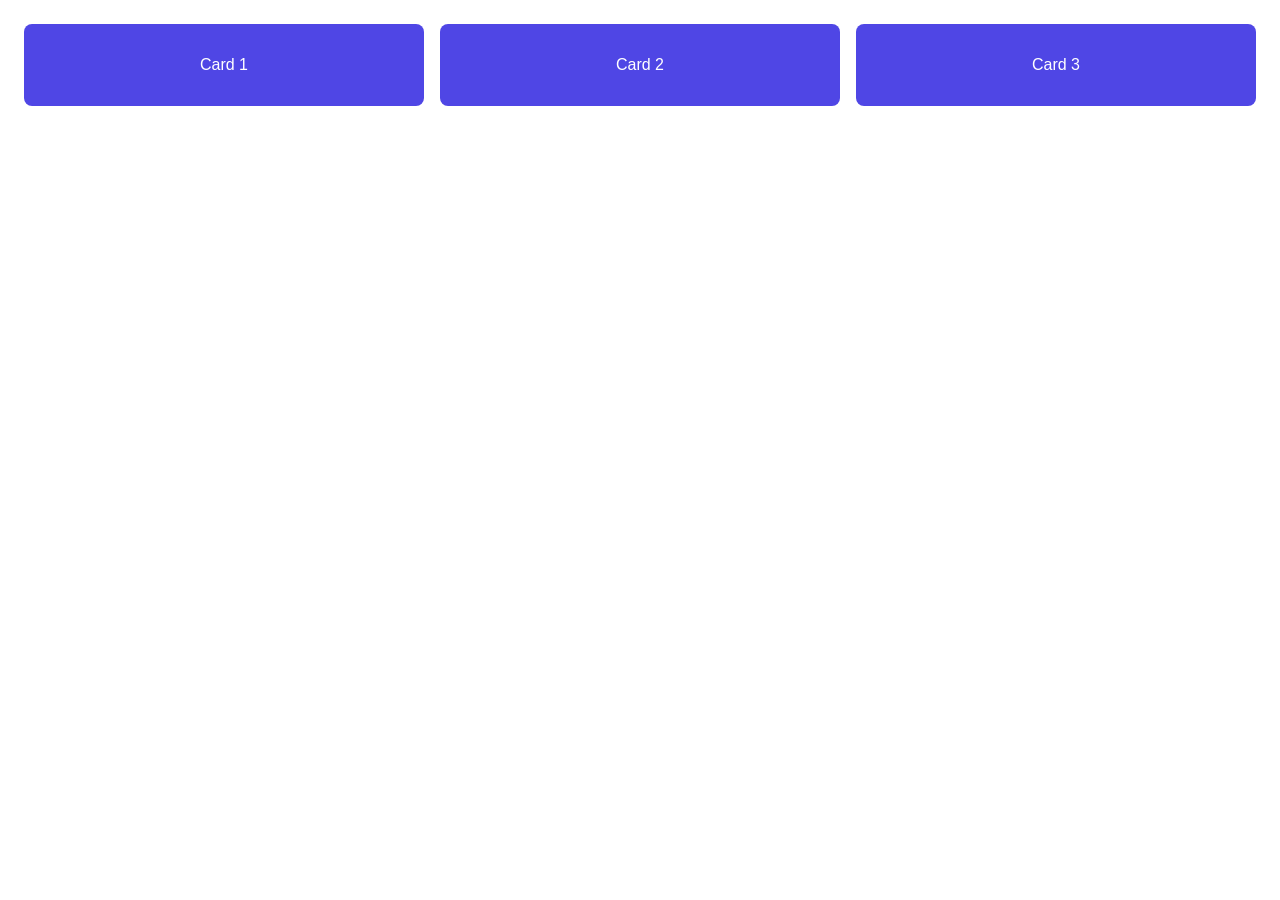
<file: cards/index.html>
<!doctype html>
<html lang="en">
  <head>
    <meta charset="UTF-8" />
    <meta name="viewport" content="width=device-width, initial-scale=1.0" />
    <title>Cards</title>
    <link rel="stylesheet" href="cards.css" />
  </head>
  <body>
    <div class="cards">
      <div class="card">Card 1</div>
      <div class="card">Card 2</div>
      <div class="card">Card 3</div>
    </div>
  </body>
</html>
</file>
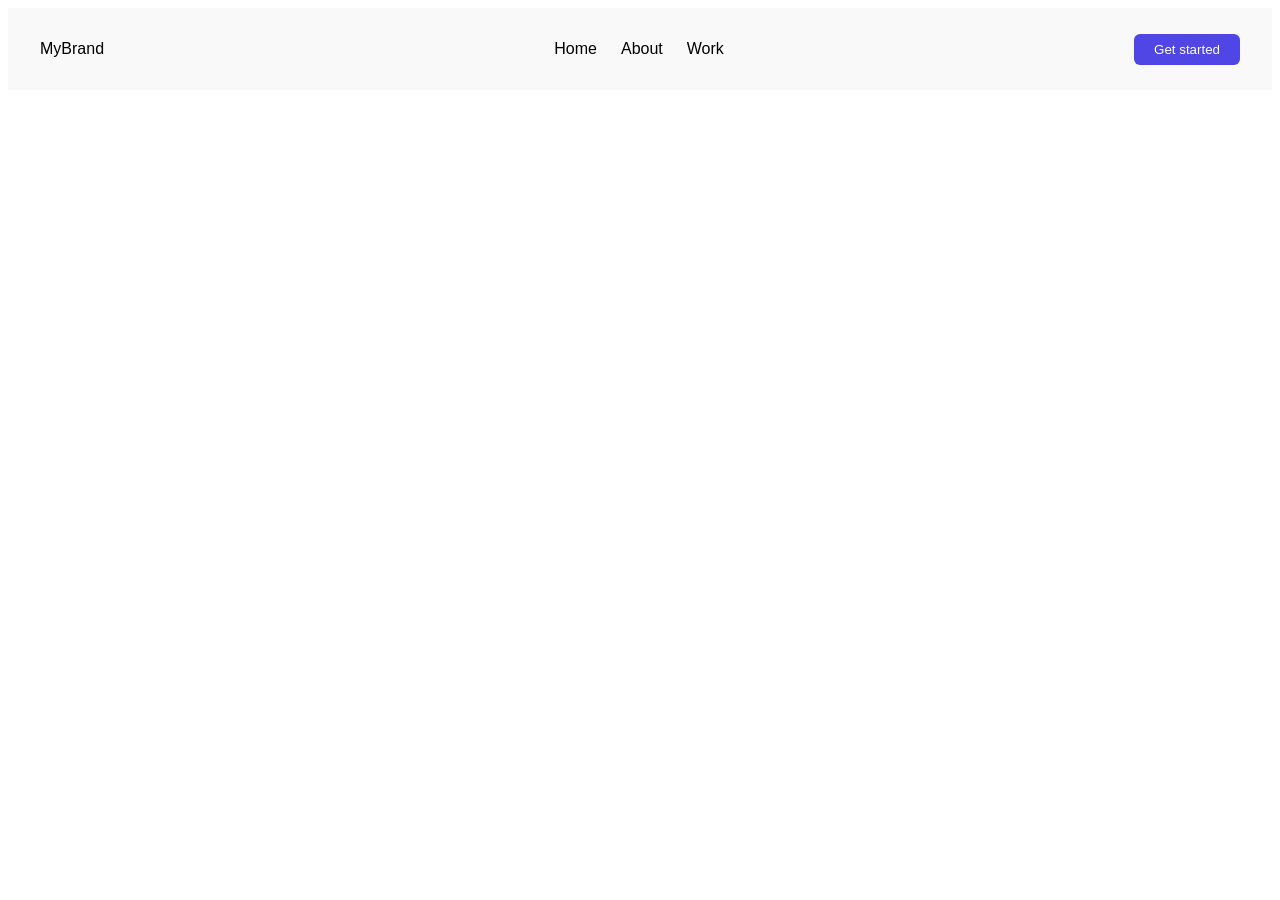
<file: navbar/index.html>
<!doctype html>
<html lang="en">
  <head>
    <meta charset="UTF-8" />
    <meta name="viewport" content="width=device-width, initial-scale=1.0" />
    <title>Navbar</title>
    <link rel="stylesheet" href="navbar.css">
  </head>
  <body>
    <nav class="navbar">
      <div class="logo">MyBrand</div>
      <ul class="nav-links">
        <li>Home</li>
        <li>About</li>
        <li>Work</li>
      </ul>
      <button class="cta">Get started</button>
    </nav>
  </body>
</html>
</file>
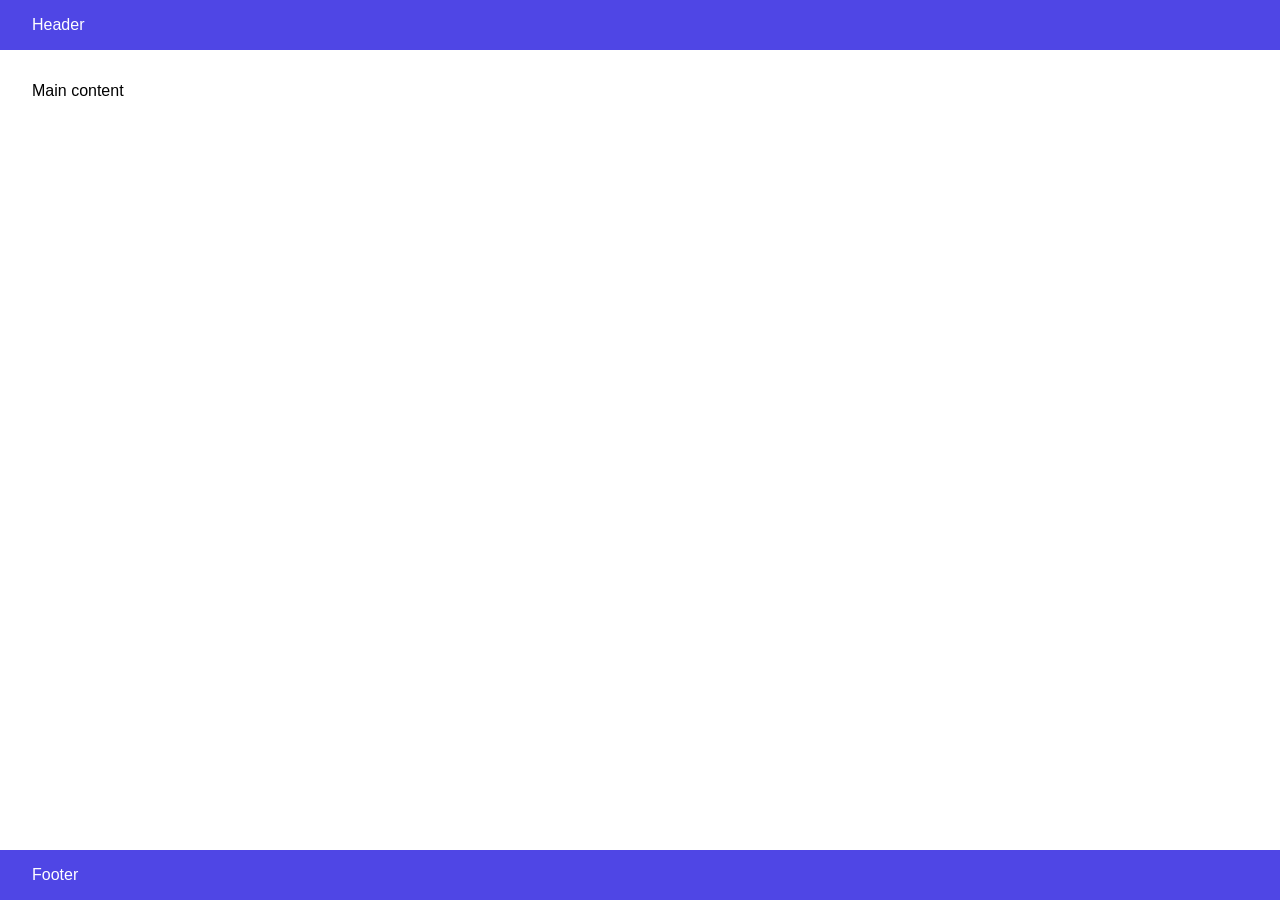
<file: page/index.html>
<!doctype html>
<html lang="en">
  <head>
    <meta charset="UTF-8" />
    <meta name="viewport" content="width=device-width, initial-scale=1.0" />
    <title>Page</title>
    <link rel="stylesheet" href="page.css" />
  </head>
  <body>
    <div class="page">
      <header>Header</header>
      <main>Main content</main>
      <footer>Footer</footer>
    </div>
  </body>
</html>
</file>
<file: cards/cards.css>
.cards {
  display: flex;
  flex-wrap: wrap;
  gap: 1rem;
  padding: 1rem;
}

.card {
  flex: 1;
  min-width: 200px;
  padding: 2rem;
  background-color: #4f46e5;
  color: white;
  font-family: Arial, Helvetica, sans-serif;
  border-radius: 8px;
  text-align: center;
}
</file>
<file: navbar/navbar.css>
.navbar {
  display: flex;
  align-items: center;
  justify-content: space-between;
  padding: 1rem 2rem;
  background-color: #f9f9f9;
  font-family: Arial, Helvetica, sans-serif;
}

.nav-links {
  display: flex;
  gap: 1.5rem;
  list-style: none;
}

.cta {
  padding: 0.5rem 1.25rem;
  background-color: #4f46e5;
  color: white;
  border: none;
  border-radius: 6px;
  cursor: pointer;
}
</file>
<file: page/page.css>
* {
  margin: 0;
  padding: 0;
}

.page {
  display: flex;
  flex-direction: column;
  min-height: 100vh;
  font-family: Arial, Helvetica, sans-serif;
}

header,
footer {
  padding: 1rem 2rem;
  background-color: #4f46e5;
  color: white;
}

main {
  flex: 1;
  padding: 2rem;
}
</file>
